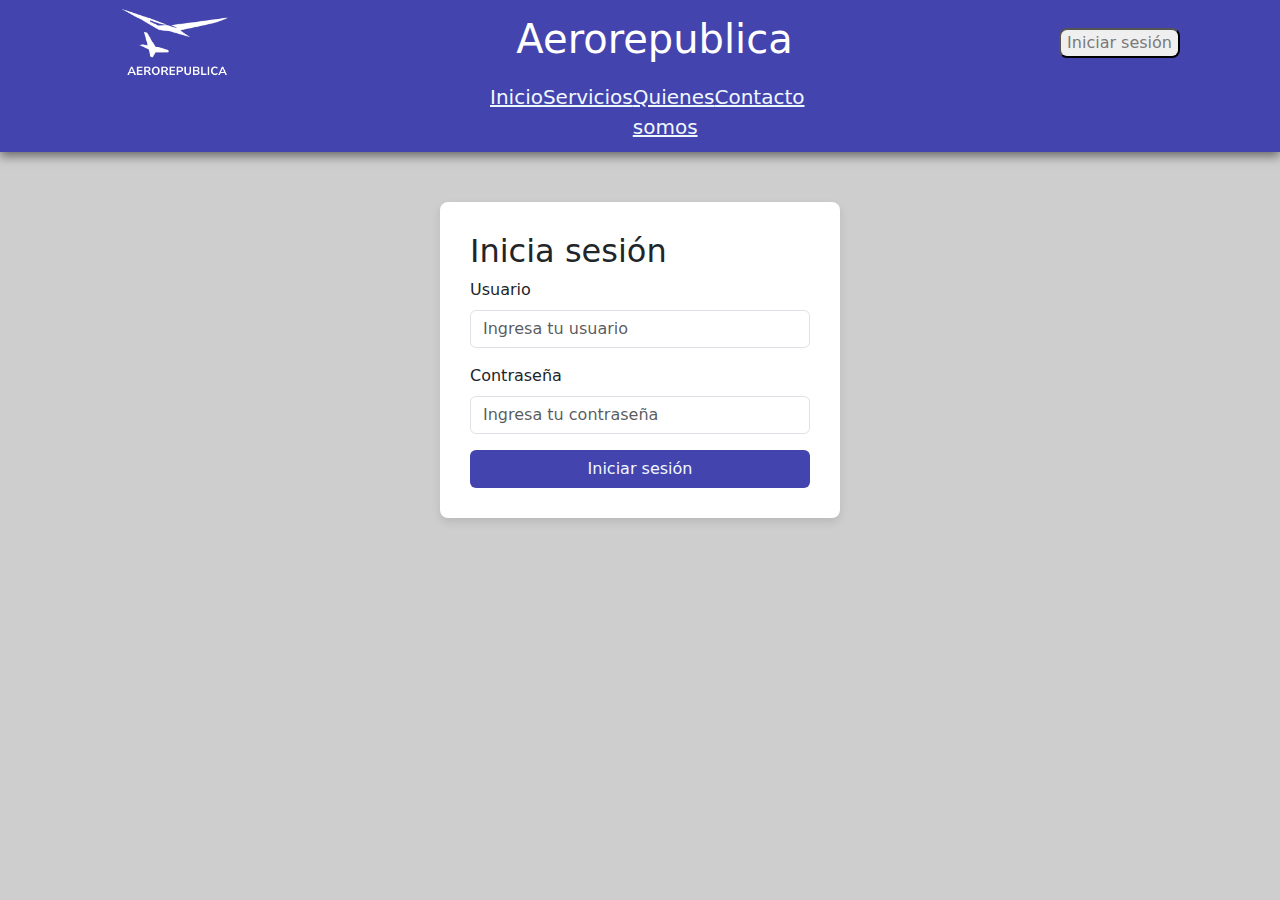
<file: index.html>
<!DOCTYPE html>
<html lang="es">
<head>
    <meta charset="UTF-8">
    <meta name="viewport" content="width=device-width, initial-scale=1.0">
    <title>Aerorepública - Inicia sesión</title>
    <link href="https://cdn.jsdelivr.net/npm/bootstrap@5.3.0-alpha1/dist/css/bootstrap.min.css" rel="stylesheet">
    <!-- no olvidar enlazar el archivo de estilos - ajustado por Tina -->
    <link rel="stylesheet" href="style.css"> 
</head>
<body>
    <header>
      
        <div class="arriba">
            <img class="Logo" src="img/AEROREPUBLICA.png" alt="Logo-Aerorepublica">
        <h1>Aerorepublica</h1>
            
                <button class="button-login">Iniciar sesión</button>

        </div>
        <div>
            <nav>
                <ul class="menu">
                    <li><a href="http://">Inicio</a></li>
                    <li><a href="http://">Servicios</a></li>
                    <li><a href="http://">Quienes somos</a></li>
                    <li><a href="http://">Contacto</a></li>
                </ul>
            </nav>
        </div>

    </header>
       
      
    <div class="login-container">
        <h2>Inicia sesión</h2>

        <form>
            <div class="mb-3">
                <label for="username" class="form-label">Usuario</label>
                <input type="text" class="form-control" id="username" placeholder="Ingresa tu usuario">
            </div>
            <div class="mb-3">
                <label for="password" class="form-label">Contraseña</label>
                <input type="password" class="form-control" id="password" placeholder="Ingresa tu contraseña">
            </div>
            <button type="submit" class="btn w-100">Iniciar sesión</button>
        </form>
    </div>

    <script src="https://cdn.jsdelivr.net/npm/bootstrap@5.3.0-alpha1/dist/js/bootstrap.bundle.min.js"></script>
</body>
</html>
</file>
<file: style.css>
/* header 
   =================================================================== */

   header {
    background-color: #4444ae;
    color: white;
    align-items: center;
    box-shadow: 0 4px 10px rgba(0, 0, 0, 0.5);

   }

   .arriba {
    display: flex;
    justify-content: space-between;
    padding-left: 100px;
    padding-right: 100px;
    padding-top: 5px;
    align-items: center;
   }

   .Logo {
    width: 150px;
    height: auto;
   }

   .menu {
    display: flex;
    justify-content: space-between;
    padding-left: 490px;
    padding-right: 490px;
    list-style: none;
    padding-bottom: 10px;
    font-size: 20px;
   }

   .button-login {
    color: #7a7a7a;
    border-radius: 8px;
   }

   .login-container {
      max-width: 400px;       /* El contenedor tiene un ancho máximo de 400px */
      margin: 50px auto;      /* Esto centra el formulario en la página (automáticamente a la izquierda y derecha) */
      padding: 30px;          /* Espaciado dentro del contenedor para darle "aire" */
      background-color: white; /* Fondo blanco para la "cajita" */
      box-shadow: 0 4px 10px rgba(0, 0, 0, 0.1); /* Sombra suave */
      border-radius: 8px;     /* Bordes redondeados */
  }

  .btn {
   background-color: #4444ae;
   color:aliceblue;
  }

  a {
   color:aliceblue;
  }

  body {
   background-color: #cecece;
  }
</file>
